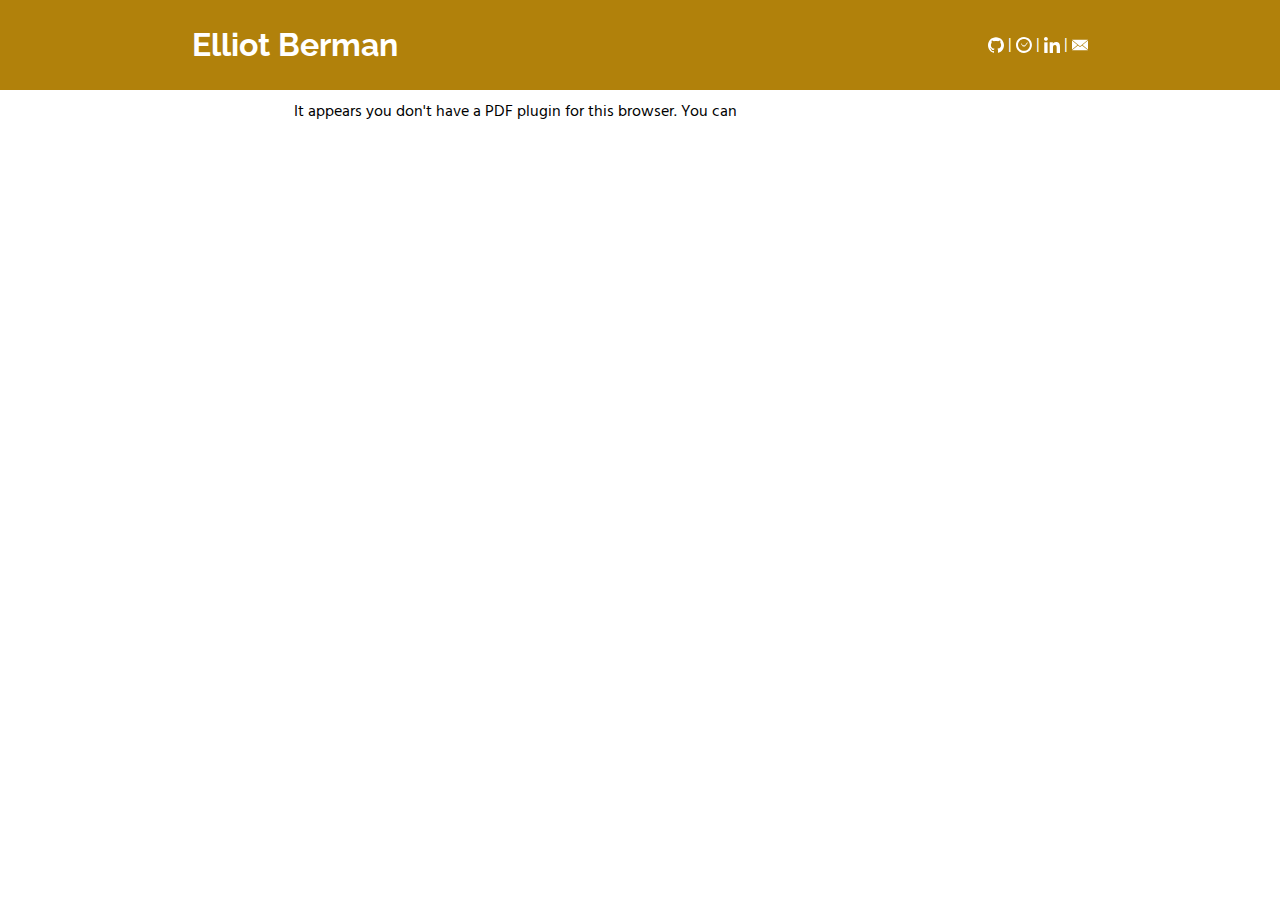
<file: resume.html>
<!DOCTYPE html>
<html>

<head>
    <title>Resume | Elliot Berman</title>
    <link href='https://fonts.googleapis.com/css?family=Raleway|Hind' rel='stylesheet' type='text/css'>
    <link rel="stylesheet" href="https://maxcdn.bootstrapcdn.com/font-awesome/4.4.0/css/font-awesome.min.css">
    <link href='resume.css' rel='stylesheet' type='text/css'>
    <link href='favicon.ico' rel='shortcut icon'>
</head>

<body>
    <nav>
        <a href='index.html'>
            <h1>Elliot Berman</h1>
        </a>
        <div class='connect-links'>
            <a href='https://www.github.com/edjubuh'>
                <svg viewBox='0 0 32.579 31.775' id='github-icon'>
                    <path d='M16.289,0C7.294,0,0,7.293,0,16.291c0,7.196,4.667,13.302,11.141,15.456c0.814,0.149,1.112-0.354,1.112-0.785c0-0.387-0.014-1.411-0.022-2.771c-4.531,0.984-5.487-2.184-5.487-2.184c-0.741-1.882-1.809-2.383-1.809-2.383c-1.479-1.011,0.112-0.99,0.112-0.99c1.635,0.115,2.495,1.679,2.495,1.679c1.453,2.489,3.813,1.771,4.741,1.354c0.148-1.053,0.569-1.771,1.034-2.178c-3.617-0.411-7.42-1.809-7.42-8.051c0-1.778,0.635-3.232,1.677-4.371c-0.167-0.412-0.727-2.068,0.16-4.311c0,0,1.368-0.438,4.479,1.67c1.299-0.361,2.693-0.542,4.078-0.548c1.383,0.006,2.777,0.187,4.079,0.548c3.109-2.108,4.475-1.67,4.475-1.67c0.889,2.243,0.33,3.899,0.162,4.311c1.044,1.139,1.674,2.593,1.674,4.371c0,6.258-3.809,7.635-7.438,8.038c0.586,0.503,1.106,1.497,1.106,3.017c0,2.178-0.021,3.935-0.021,4.469c0,0.436,0.294,0.942,1.121,0.783c6.467-2.158,11.13-8.26,11.13-15.454C32.579,7.293,25.285,0,16.289,0z'
                    />
                </svg>
            </a> |
            <a href='https://wakatime.com/@edjubuh' class='wakatime'>
                <svg viewBox="0 0 241 241" id='wakatime-id'>
                    <path d='M119.985,239.969C53.718,239.969,0,186.252,0,119.984C0,53.718,53.718,0,119.985,0c66.267,0,119.984,53.718,119.984,119.984C239.969,186.252,186.252,239.969,119.985,239.969z M119.486,29.997c-49.423,0-89.489,40.066-89.489,89.489s40.066,89.489,89.489,89.489c49.422,0,89.489-40.066,89.489-89.489S168.908,29.997,119.486,29.997z M175.738,90.989l-40.996,52.992l-0.01-0.008c-1.008,1.227-2.537,2.01-4.248,2.01c-0.17,0-0.336-0.01-0.5-0.025l-0.125-0.014c-0.158-0.018-0.313-0.039-0.467-0.07l-0.045-0.01c-0.145-0.031-0.285-0.068-0.426-0.111l-0.148-0.045c-0.119-0.039-0.238-0.082-0.354-0.129l-0.174-0.074c-0.098-0.045-0.195-0.092-0.289-0.141l-0.188-0.102l-0.207-0.125c-0.111-0.072-0.223-0.146-0.33-0.227l-0.133-0.1l-0.221-0.182l-0.072-0.064c-0.148-0.135-0.291-0.277-0.424-0.428l-0.025-0.027c-0.23-0.262-0.436-0.545-0.613-0.848l-6.24-9.088l-6.238,9.088l-0.025-0.023c-0.953,1.639-2.723,2.744-4.755,2.744c-2.04,0-3.818-1.115-4.767-2.766l-0.053,0.045l-27.227-36.063c-0.896-0.98-1.449-2.279-1.449-3.712c0-3.037,2.462-5.499,5.499-5.499c1.965,0,3.686,1.034,4.658,2.586l23.027,30.838l6.482-9.564c0.934-1.705,2.746-2.863,4.829-2.863c1.905,0,3.584,0.972,4.571,2.443l0.008-0.002l6.678,9.947l36.127-46.877c0.982-1.508,2.676-2.507,4.609-2.507c3.037,0,5.498,2.462,5.498,5.499c0,1.327-0.469,2.542-1.25,3.492L175.738,90.989z'
                    />
                </svg>
            </a> |
            <a href='https://www.linkedin.com/in/bermanelliot'>
                <svg viewBox='0 0 25.767 25.72' id='linked-in-icon'>
                    <rect x="0.425" y="8.54" width="5.344" height="17.18" />
                    <path d="M3.098,6.193C1.383,6.193,0,4.806,0,3.096C0,1.387,1.383,0,3.098,0c1.708,0,3.095,1.387,3.095,3.096C6.192,4.806,4.806,6.193,3.098,6.193z" />
                    <path d="M25.767,25.72h-5.338v-8.354c0-1.992-0.035-4.556-2.775-4.556c-2.778,0-3.202,2.172-3.202,4.413v8.497H9.118V8.54h5.118v2.349h0.073c0.712-1.351,2.455-2.775,5.053-2.775c5.405,0,6.404,3.557,6.404,8.184V25.72z" />
                </svg>
            </a> |
            <a href='mailto:berman5@purdue.edu' >
                <svg viewBox='0 0 612 612' id='envelope-icon'>
                    <path d="M306.768,346.814h0.131c4.615,0,9.176-1.339,12.866-3.777l1.001-0.643c0.218-0.142,0.446-0.271,0.675-0.424l11.658-9.645   l278.259-229.624c-0.576-0.795-1.557-1.339-2.602-1.339H3.233c-0.751,0-1.448,0.272-2.003,0.729l291.125,239.954   C296.024,345.083,301.259,346.814,306.768,346.814z M0,133.899v340.37l208.55-168.471L0,133.899z M403.668,306.941L612,474.356   V135.031L403.668,306.941z M337.431,361.585c-8.305,6.814-19.168,10.57-30.576,10.57c-11.451,0-22.304-3.734-30.587-10.516   l-47.765-39.394L0,506.806v0.587c0,1.753,1.502,3.244,3.276,3.244h605.491c1.741,0,3.232-1.491,3.232-3.255v-0.544L383.693,323.4   L337.431,361.585z" />
                </svg>
            </a>
        </div>
    </nav>
    <object class='resume' data='resume.pdf' type='application/pdf' width='75%'>
        <p>It appears you don't have a PDF plugin for this browser. You can <a href='resume.pdf'>click here to
            download the PDF file.</a></p>
    </object>
</body>

</html>
</file>
<file: resume.css>
body {
    font-family: 'Hind', sans-serif;
    text-align: center;
    margin-top: 11vh;
}
nav {
    background-color: #B1810B;
    color: white;
    height: 10vh;
    position: fixed;
    top: 0;
    left: 0;
    width: 100%;
}
h1 {
    font-family: 'Raleway', sans-serif;
    float: left;
    vertical-align: middle;
    height: 10vh;
    margin-left: 15%;
    line-height: 10vh;
    margin-top: 0;
    transition: width 0.5s ease;
}
h1:hover::before {
    content: '\2039\2009';
}
.connect-links {
    float: right;
    vertical-align: middle;
    height: 10vh;
    margin-right: 15%;
    line-height: 10vh;
}
a:hover {
    fill: black;
}
a {
    fill: white;
    color: white;
    font-style: inherit;
    text-decoration: inherit;
    transition: color 0.25s ease, fill 0.25s ease;
}
svg {
    width: 1em;
    height: 1em;
    line-height: 10vh;
    vertical-align: middle;
    fill: inherit;
}
svg > path {
    fill: inherit;
}
object.resume {
    width=75%;
    height: 85vh;
}
</file>
